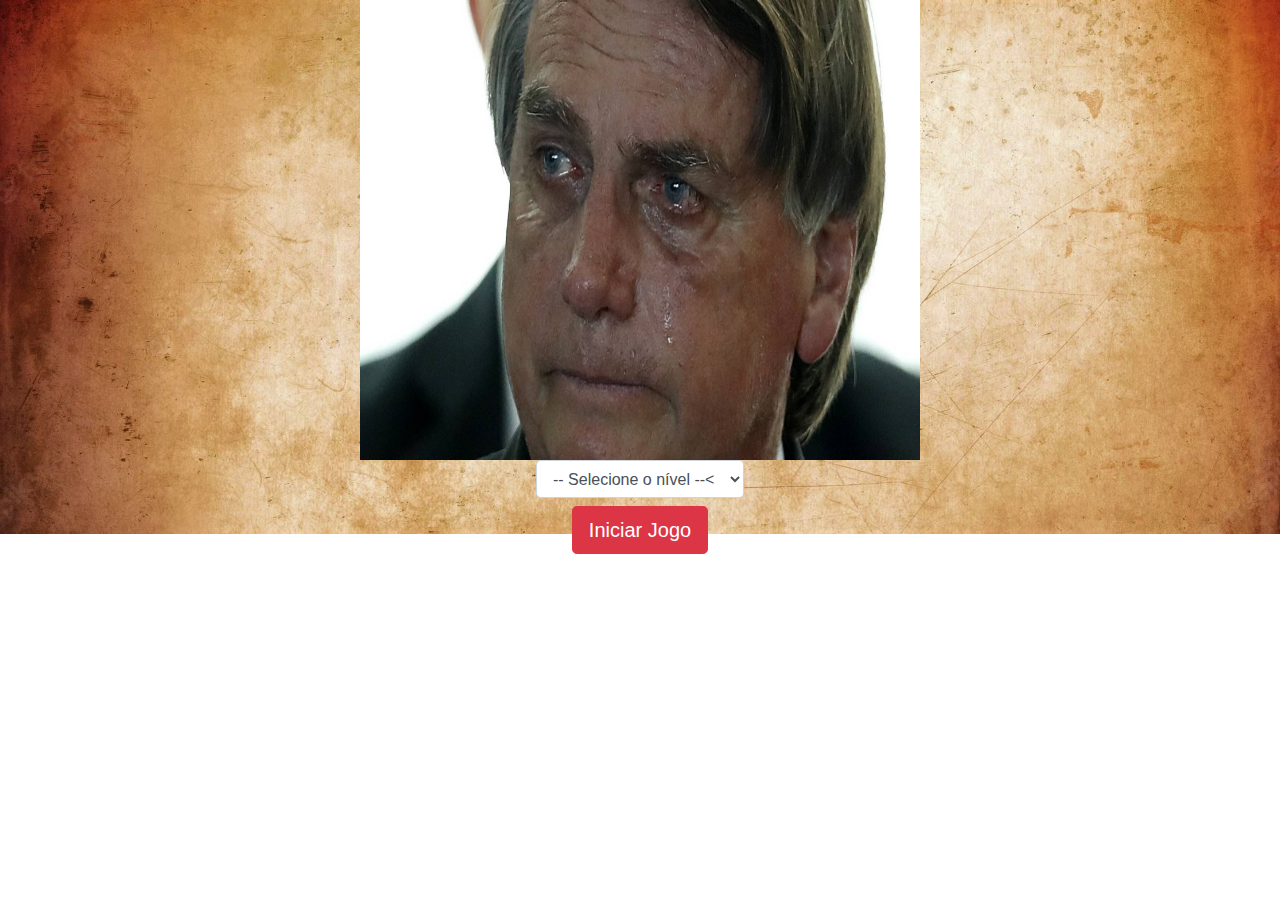
<file: mata_mosquito/index.html>
<!DOCTYPE html>
<html>
	<head>
		<title></title>
		<meta charset="UTF-8" />
		<link rel="stylesheet" href="https://maxcdn.bootstrapcdn.com/bootstrap/4.0.0/css/bootstrap.min.css" integrity="sha384-Gn5384xqQ1aoWXA+058RXPxPg6fy4IWvTNh0E263XmFcJlSAwiGgFAW/dAiS6JXm" crossorigin="anonymous">

		<link rel="stylesheet" href="estilo.css" /> <!--Link com a pagina de estilo css-->

<!--######################################################################
			COMENTAR ESSA PARTE
##########################################################################-->

		<!--Função para iniciar o jogo-->
		<script> 
			function iniciarJogo() { //função de iniciar o jogo
				var nivel = document.getElementById('nivel').value //a variavel nivel recebe um valor do nivel que e passado atraves do id nivel
				//na parte inferior dessa propria pagina

				if(nivel === '') { //se o nivel não receber nenhum valor a pagina vai mostrar um alerta ao usuario
					alert('Selecione um nível para iniciar o jogo')
					return false
				}

				window.location.href = "app.html?" + nivel //busca a janela (pagina app.html) e passando o nivel selecionado

			}
		</script>

<!--########################################################################-->


	</head>
	<body>

		<div class="container"> <!--inicio container principalLocal do jogo (janela)-->
			<div class="row"> <!--1 linha dentro do container principal ambiente do jogo-->
				<div class="col"> <!--coluna unica dentro da 1 linh-->
					<div class="d-flex justify-content-center"> <!--alinhamento a imagem no centro-->
						<center><img id="bolcho" src="imagens/bolsonarochora.jpg" /></center><!--imagem do inicio do game-->
					</div>
				</div>
			</div>

			<div class="row"> <!--2 linha dentro do container principal-->
				<div class="col"> <!--coluna dentro da segunda linha-->
					<div class="d-flex justify-content-center"> <!--alinhamento do menu de seleção de nivel -->

<!--###############################################################################
				COMENTAR AQUI
###################################################################################-->
						<div class="mb-2">
							<select class="form-control" id="nivel"> <!--menu de seleção de nivel-->
								<option value="">-- Selecione o nível --< <!--descrição da ação do usuario-->
								<option value="1">Extremamente fácil</option>
								<option value="2">fácil</option>
								<option value="3">normal</option>
								<option value="4">Difícil</option>
								<option value="5">Extremamente Difícil</option>
								
							</select>
						</div>


<!--################################################################################-->
					</div>
				</div>
			</div>


			<div class="row"> <!--3 linha dentro do container principal-->
				<div class="col"> <!--coluna dentro da 3 linha-->
					<div class="d-flex justify-content-center"> <!--alinhar o botão no centro-->

						<!--botão iniciar jogo-->
						<button type="button" class="btn btn-danger btn-lg" onclick="iniciarJogo()" >Iniciar Jogo</button> 
					</div>
				</div>
			</div>
		</div> <!--fim do container principal-->

	</body>
</html>
</file>
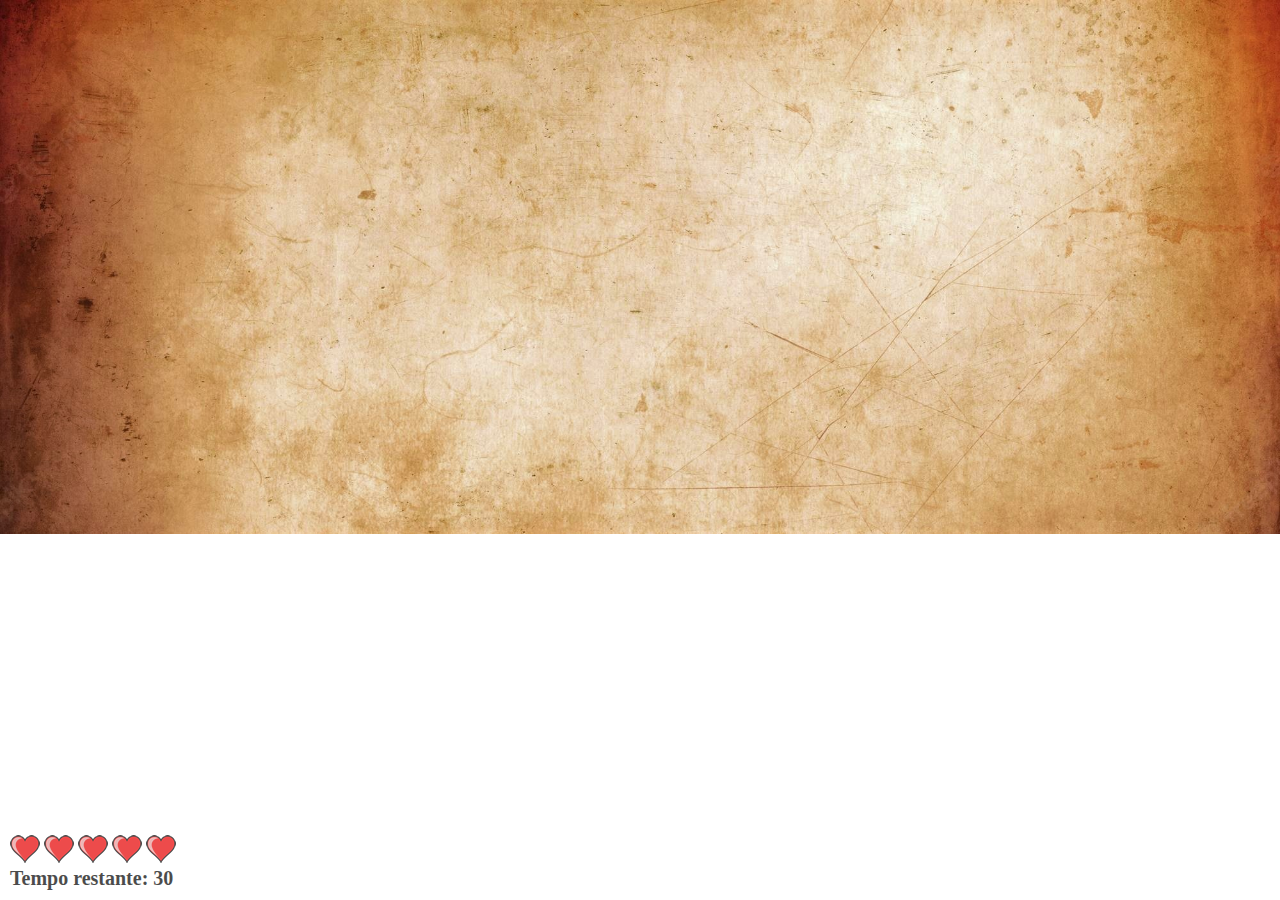
<file: mata_mosquito/app.html>
<!DOCTYPE html>
<html>
	<head>
		<title></title>
		<meta charset="UTF-8" />
		<link rel="stylesheet" href="estilo.css" />
		<script src="jogo.js"></script>
	</head>
	<body onresize="ajustaTamanhoPalcoJogo()"> <!--evento e disparado quando a janela e redimensionada -->

<!--####################################################################
			COMENTAR ESSA PARTE
#####################################################################-->

		<div class="painel"> <!--aplicação da classe no css-->
			<div class="vidas"> 
				<img id="v1" src="imagens/coracao_cheio.png" />
				<img id="v2" src="imagens/coracao_cheio.png" />
				<img id="v3" src="imagens/coracao_cheio.png" />
				<img id="v4" src="imagens/coracao_cheio.png" />
				<img id="v5" src="imagens/coracao_cheio.png" />
			</div>

<!--####################################################################-->

			<div class="cronometro">Tempo restante: <span id="cronometro"></span></div> <!--elemento cronometro id-cronometro -->
		</div>

		<script>
			document.getElementById('cronometro').innerHTML = tempo //seleciona objeto com id=cronometro interno no html.

			var criaMosca = setInterval(function() { //cria mosquito em posições alternadas no intervalo de tempo
				posicaoRandomica()
			}, criaMosquitoTempo)
		</script>
	</body>
</html>
</file>
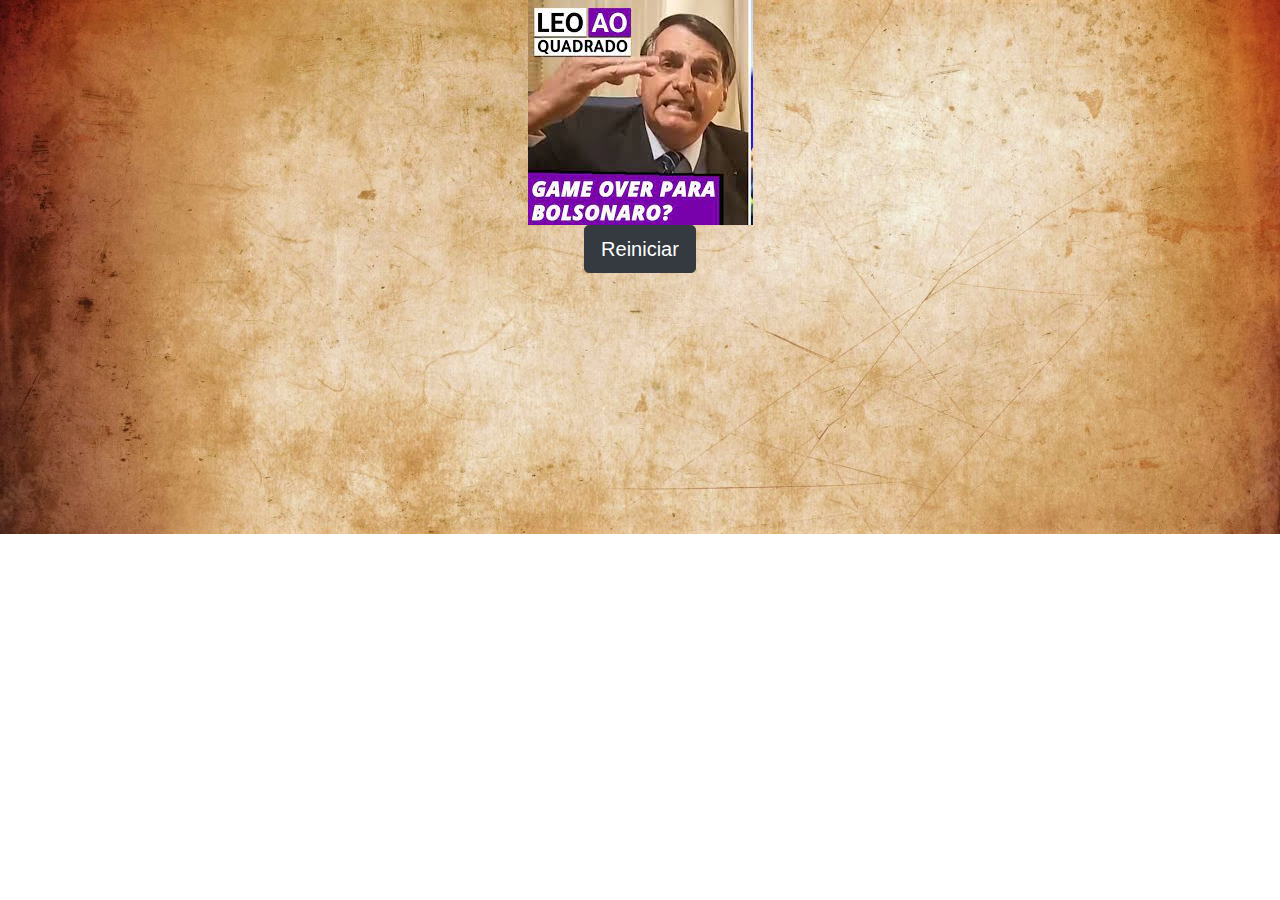
<file: mata_mosquito/fim_de_jogo.html>
<!DOCTYPE html>
<html>
	<head>
		<title></title>
		<meta charset="UTF-8" />

		<link rel="stylesheet" href="https://maxcdn.bootstrapcdn.com/bootstrap/4.0.0/css/bootstrap.min.css" integrity="sha384-Gn5384xqQ1aoWXA+058RXPxPg6fy4IWvTNh0E263XmFcJlSAwiGgFAW/dAiS6JXm" crossorigin="anonymous">

		<link rel="stylesheet" href="estilo.css" />
	</head>
	<body>

		<div class="container">
			<div class="row">
				<div class="col">
					<div class="d-flex justify-content-center"><!--alinhando a imagem no centro da pagina-->
						<!--imagem game over na pagina-->
						<img src="imagens/gameoverr.jpeg" />
					</div>
				</div>
			</div>


			<div class="row">
				<div class="col">
					<div class="d-flex justify-content-center"> <!--alinhamento do botão reiniciar-->

						<!--botão de reiniciar ao clicar no botao o jogador vai para a pagina inicial do game(index.html)-->
						<button type="button" class="btn btn-dark btn-lg" onclick="window.location.href = 'index.html' ">Reiniciar</button>
					</div>
				</div>
			</div>
		</div>

	</body>
</html>
</file>
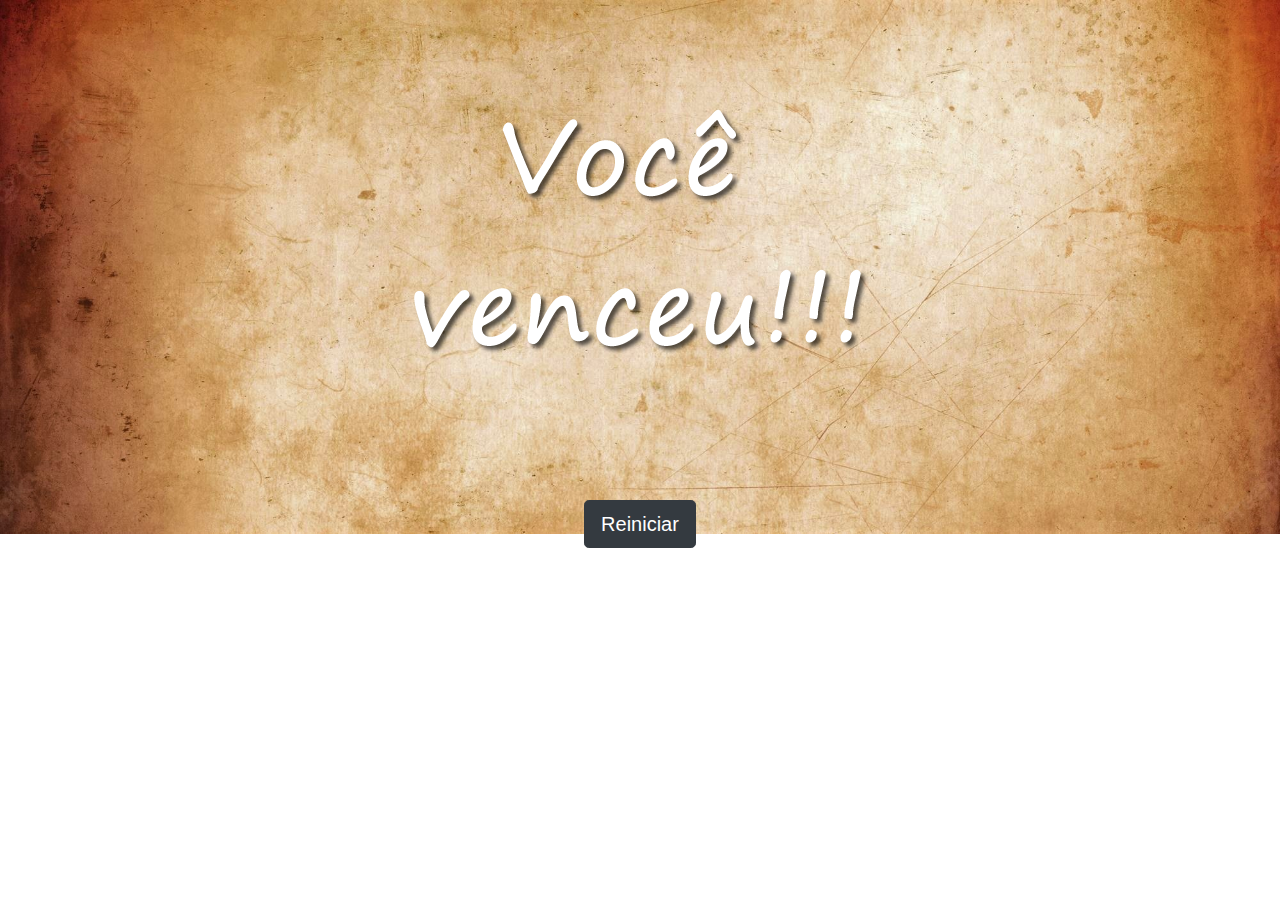
<file: mata_mosquito/vitoria.html>
<!DOCTYPE html>
<html>
	<head>
		<title></title>
		<meta charset="UTF-8" />

		<link rel="stylesheet" href="https://maxcdn.bootstrapcdn.com/bootstrap/4.0.0/css/bootstrap.min.css" integrity="sha384-Gn5384xqQ1aoWXA+058RXPxPg6fy4IWvTNh0E263XmFcJlSAwiGgFAW/dAiS6JXm" crossorigin="anonymous">

		<link rel="stylesheet" href="estilo.css" />
	</head>
	<body>

		<div class="container">
			<div class="row">
				<div class="col">
					<div class="d-flex justify-content-center"><!--alinhamento da imagem no centro-->
						<img src="imagens/vitoria.png" /><!--imagem vitoria-->
					</div>
				</div>
			</div>


			<div class="row">
				<div class="col">
					<div class="d-flex justify-content-center"><!--alinhamento do botão no centro-->

						<!--botão reiniciar-->
						<button type="button" class="btn btn-dark btn-lg" onclick="window.location.href = 'index.html' ">Reiniciar</button>
					</div>
				</div>
			</div>
		</div>

	</body>
</html>
</file>
<file: mata_mosquito/estilo.css>
html {
	cursor: url(imagens/comunis.png) 30 30, auto; /* cursor do mouse tranforma em mata_mosquito*/
}

body { /* corpo do site */
	background-image: url(imagens/hist.jpg); /* imagem do fundo */
	background-repeat: no-repeat; /* nao repetir a imagem do fundo */
	background-size: 100%; /* tamanho da imagem tela inteira */
}

/* na pagina do jogo na area do switch de acordo com a classe o mosquito muda de tamanho*/
.mosquito1 {
	width: 50px;
	height: 50px;
}

.mosquito2 {
	width: 70px;
	height: 70px;
}

.mosquito3 {
	width: 150px;
	height: 150px;
}
img#bolcho{
	width: 560px;
	height: 460px;
}

/* na area do jogo o mosquito muda de lado (vira para direita ou esquerda)*/
.ladoA {
	transform: scaleX(1); /* posição original */
}

.ladoB {
	transform: scaleX(-1); /* posição oposta */
}

.painel {
	position: absolute;
	width: 190px;
	padding: 10px;
	left: 0px;
	bottom: 0px;
	border-top:solid 1px #fff;
	background-color: #fff;
	opacity: 0.7
}

.vidas {
	float: left;
}

.cronometro {
	float: left;
	font-size: 20px;
	font-weight: bold;
}
</file>
